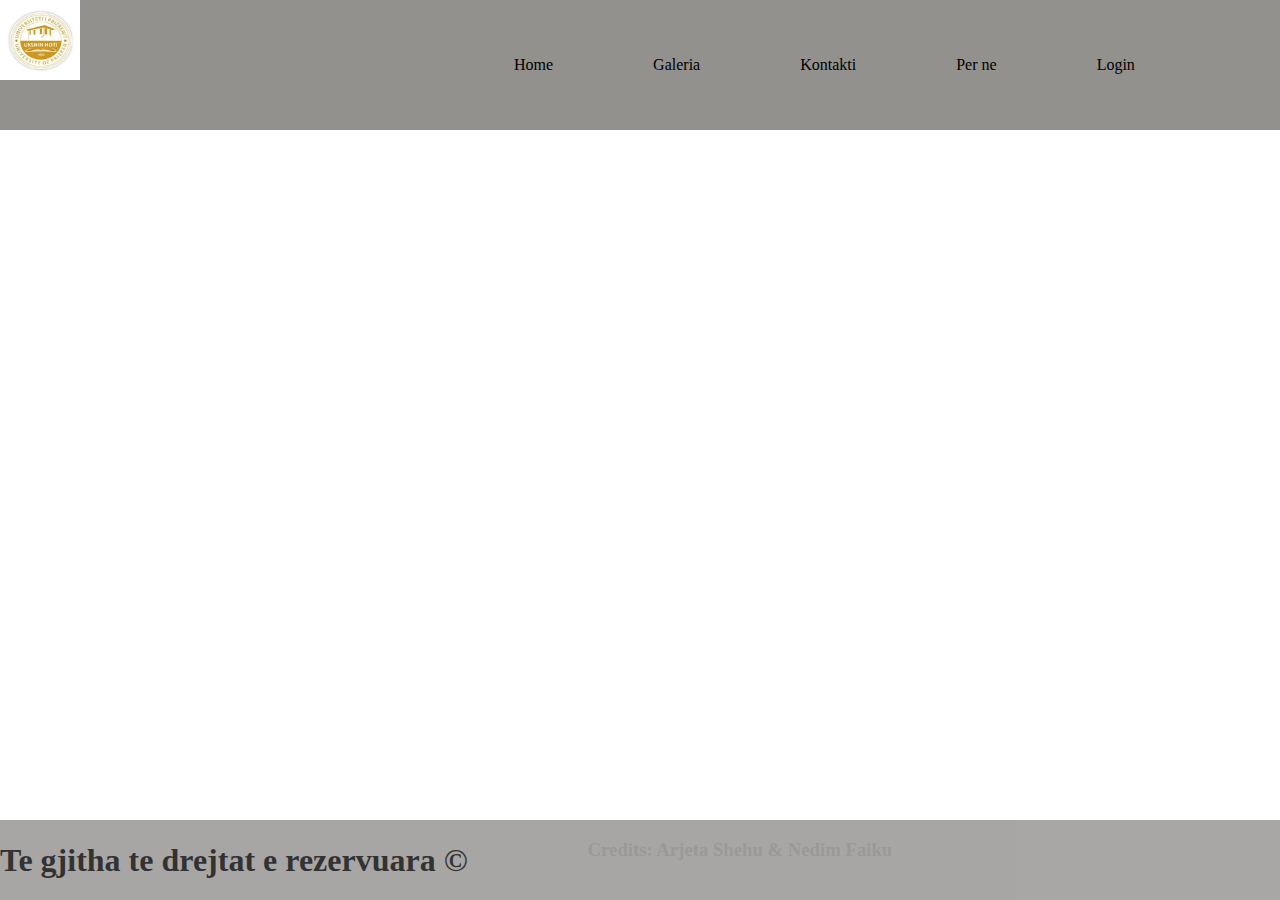
<file: konakti.html>
<!DOCTYPE html>
<html>
<head>
	<title></title>
	<meta charset="utf-8">
	<link rel="stylesheet" type="text/css" href="style.css">
	<link rel="stylesheet" href="https://use.fontawesome.com/releases/v5.15.3/css/all.css"
		integrity="sha384-SZXxX4whJ79/gErwcOYf+zWLeJdY/qpuqC4cAa9rOGUstPomtqpuNWT9wdPEn2fk" crossorigin="anonymous">
</head>
<body>

<nav>
	<img src="images.jpeg " width="80px" height="80px" style="float: left;">
	<ul>
		<li><a href="index.html">Home</a></li>
		<li><a href="galeria.html">Galeria</a></li>
		<li><a href="kontakti.html">Kontakti</a></li>
		<li><a href="perne.html">Per ne</a></li>
		<li><a href="login.html">Login</a></li>
	</ul>
</nav>


	


<footer>
	<h1>Te gjitha te drejtat e rezervuara ©</h1>
	<a href="https://www.facebook.com/" target="_blank"><i class="fab fa-facebook-f social" style="color: lightgrey;"></i></a>
	<a href="https://www.twitter.com/" target="_blank"><i class="fab fa-twitter social" style="color: lightgrey;"></i></a>
	<a href="https://www.google.com/" target="_blank"><i class="fab fa-google-plus-g social" style="color: lightgrey;"></i></a>
	<a href="https://www.instagram.com/" target="_blank"><i class="fab fa-instagram social" style="color: lightgrey;"></i></a>
	<a href="https://www.github.com/" target="_blank"><i class="fab fa-github social" style="color: lightgrey;"></i></a>
	<a href="https://www.whatsapp.com/" target="_blank"><i class="fab fa-whatsapp social" style="color: lightgrey;"></i></a>
	<div>
		<h3 style="color: grey">Credits: Arjeta Shehu & Nedim Faiku</h3>
	</div>
</footer>

</body>
</html>
</file>
<file: style.css>
body{
	padding: 0;
	margin: 0px 0px 0px 0px;
}


nav{
background-color: rgba(120, 118, 114 ,0.8);
	color: black;
	overflow: hidden;

	width: 100%;

}
video{

	object-fit: cover;
	position: fixed;
	opacity: 0.85;
	bottom: 0;
	left: 0;
	width: 100vw;
	height: 100vh;
	z-index: -1;
}

ul{
	padding-left: 30%;

	justify-content:center;
	display: inline-flex;
    }

ul li{
	list-style:none;
	display: inline;
	padding: 40px;
}

a{
	
	color: black;
	text-align: center;
	padding: 10px;
	text-decoration: none;

}
footer{
	position: absolute;
	bottom: 0;
	left: 0;
	background-color:rgba(120, 118, 114,0.8);
	overflow: hidden;
	width: 100%;
	text-align: center;
	opacity: 0.8;
	display: inline-flex;

}

/* Home */
.home{
	background-color: rgba(120, 118, 114, 0.0);
	width: 100%;
	margin-top: 180px;
	margin-right: 50px;
	margin-left: 350px;
	position: fixed;
}
.home1{
	background-color: rgba(120, 118, 114, 0.0);
	width: 100%;
	margin-top: 180px;
	margin-right: 50px;
	margin-left: 350px;
	position: fixed;
}
/*  */




/* Galeria */
.galeria{
	text-align: center;
	margin-top: 100px;
	margin-left: 90px;
	display: inline-flex;
}
.fotot{
	margin: 10px 40px 15px 40px;
	box-shadow: 20px 20px 20px 0 black;
}
#slideshowpas{
	display: none;
}
.slideshowbtn{
	border: 1px hidden;
	border-radius: 50%; 
	background-color: rgba(145, 145, 145,0.8); 
	margin: 20px; 
	padding: 10px; 
	width: 50px; 
	height: 50px; 
	margin-top: 150px; 
	cursor: pointer;
}
/*  */




/* Kontakti */
.kontakti{
	margin-top: 120px !important;
	margin: auto;
	width: fit-content;
	padding: 50px;
	border-radius: 28px;
	box-shadow: 0 14px 21px black;
	background-color: rgba(255,255,255, 0.5);
}
.kontaktbt{
	margin-left: 62px;
	cursor: pointer;
}
input[type=text], textarea{
	background-color: rgba(255,255,255, 0.9);
}
/*  */




/* Per ne */
.perne{
	margin: 170px 50px 0 50px;
}
.korniza{
	border: 1px solid grey;
	border-radius: 0 15px 15px 0;
	box-shadow: 0 14px 21px black;
	margin: 20px;
	display: inline-flex;
	background-color: rgba(255,255,255, 0.5);
}
/*  */




/* Log-in */
.login{
	margin-top: 120px !important;
	margin: auto;
	width: fit-content;
	padding: 50px;
	border-radius: 28px;
	box-shadow: 0 14px 21px black;
	background-color: rgba(255,255,255, 0.5);
}
form> label{
	float: left;
}
form >  input{
	margin: 15px 5px 5px 0;
	padding: 19px;
	border-radius: 15px;
	border: 1px hidden;
}
.loginbt{
	background-color: lawngreen;
	padding: 18px;
	cursor: pointer;
	border: 1px none;
	border-radius: 20px;
}
/*  */
</file>
